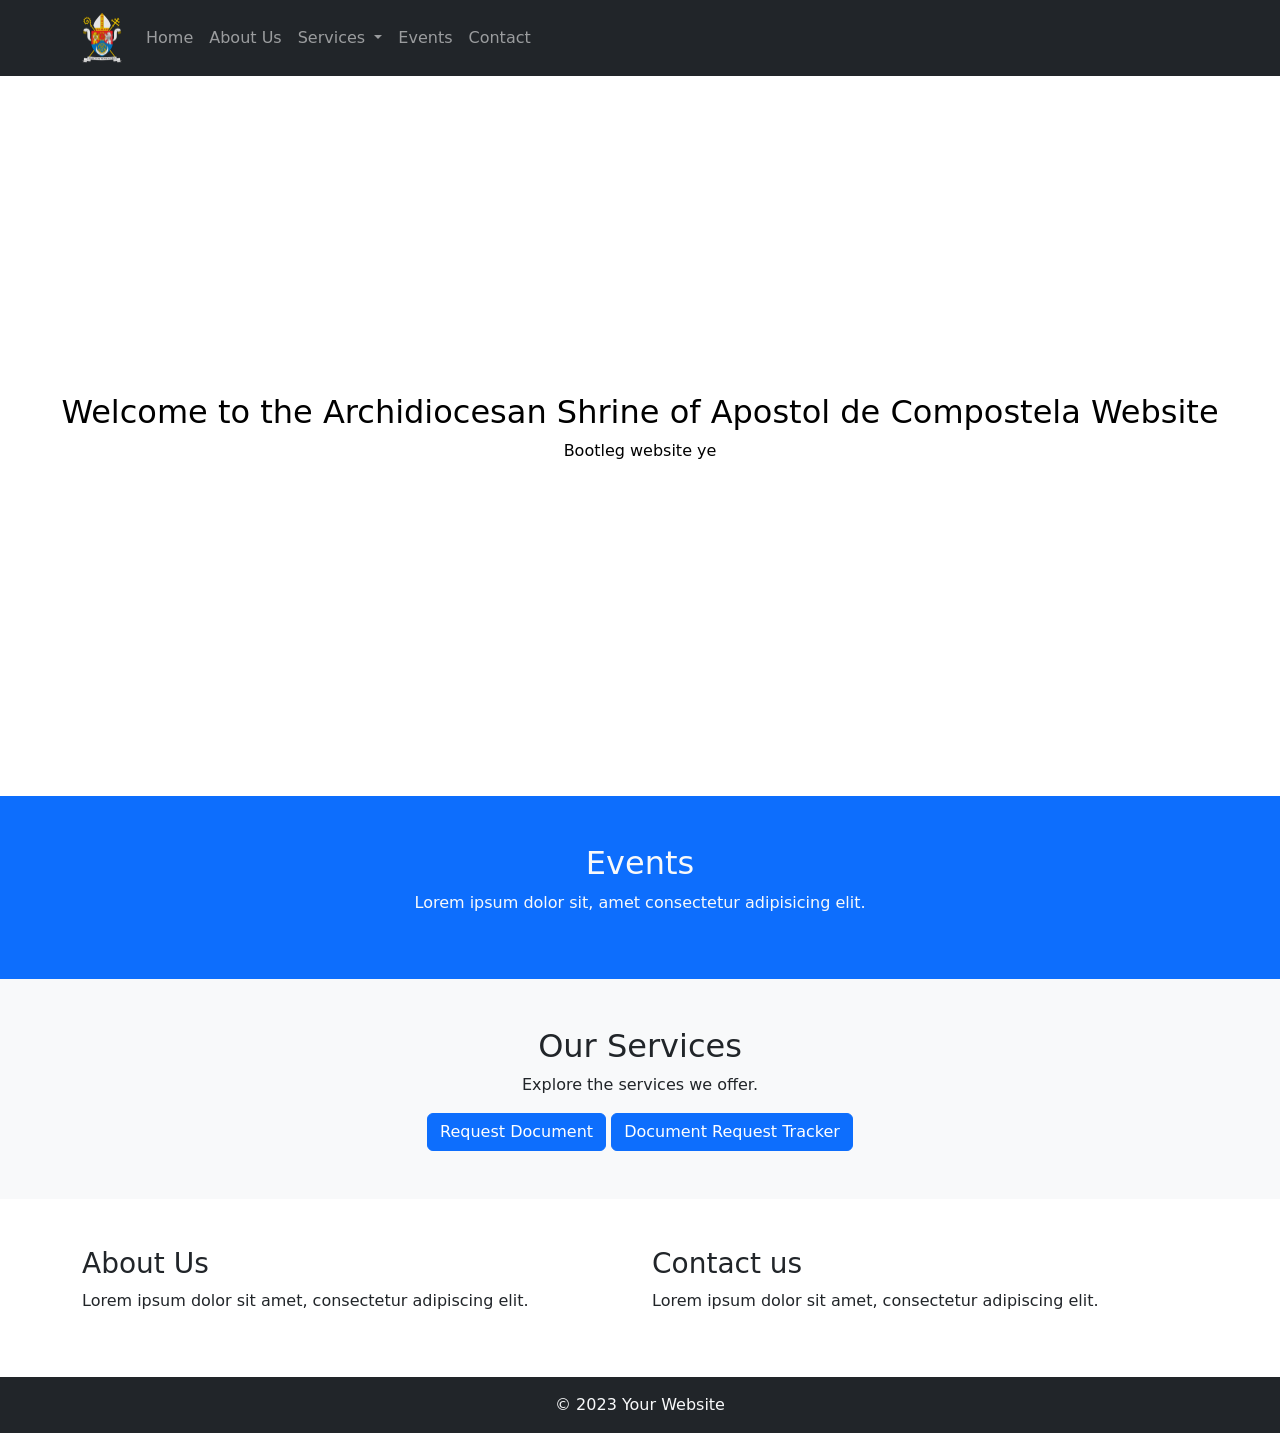
<file: index.html>
<!DOCTYPE html>
<html lang="en">
  <head>
    <meta charset="UTF-8" />
    <meta name="viewport" content="width=device-width, initial-scale=1.0" />
    <title>Archidiocesan Shrine of Apostol De Compostela - Home Page</title>
    <link rel="stylesheet" href="style.css" />
    <link
      rel="stylesheet"
      href="https://cdn.jsdelivr.net/npm/bootstrap@5.3.2/dist/css/bootstrap.min.css"
    />
  </head>
  <body>
    <header class="bg-dark text-light">
      <div class="container">
        <nav class="navbar navbar-expand-lg navbar-dark">
          <a class="navbar-brand" href="#">
            <img
              src="imgs/church-logo.png"
              alt="Church Logo"
              width="40"
              height="auto"
            />
          </a>
          <button
            class="navbar-toggler"
            type="button"
            data-bs-toggle="collapse"
            data-bs-target="#navbarNav"
          >
            <span class="navbar-toggler-icon"></span>
          </button>
          <div class="collapse navbar-collapse" id="navbarNav">
            <ul class="navbar-nav">
              <li class="nav-item">
                <a class="nav-link" href="#">Home</a>
              </li>
              <li class="nav-item">
                <a class="nav-link" href="#">About Us</a>
              </li>
              <li class="nav-item dropdown">
                <a
                  class="nav-link dropdown-toggle"
                  href="#"
                  id="servicesDropdown"
                  role="button"
                  data-bs-toggle="dropdown"
                  aria-expanded="false"
                >
                  Services
                </a>
                <ul class="dropdown-menu" aria-labelledby="servicesDropdown">
                  <li>
                    <a class="dropdown-item" href="#">Request Document</a>
                  </li>
                  <li>
                    <a class="dropdown-item" href="#">Document Request Tracker</a>
                  </li>
                </ul>
              </li>
              <li class="nav-item">
                <a class="nav-link" href="#">Events</a>
              </li>
              <li class="nav-item">
                <a class="nav-link" href="#">Contact</a>
              </li>
            </ul>
          </div>
        </nav>
      </div>
    </header>

    <!-- Hero for the "Home" section -->
    <section class="hero">
      <h2>
        Welcome to the Archidiocesan Shrine of Apostol de Compostela Website
      </h2>
      <p>Bootleg website ye</p>
    </section>

    <!-- Hero for the "Events" section -->
    <section class="hero-services bg-primary text-light text-center py-5">
      <div class="container">
        <h2>Events</h2>
        <p>Lorem ipsum dolor sit, amet consectetur adipisicing elit.</p>
      </div>
    </section>

    <!-- Hero for the "Our Services" section -->
    <section class="hero-services bg-light text-dark text-center py-5">
      <div class="container">
        <h2>Our Services</h2>
        <p>Explore the services we offer.</p>
        <button
          class="btn btn-primary"
          data-bs-toggle="modal"
          data-bs-target="#documentModal"
        >
          Request Document
        </button>
        <button class="btn btn-primary">Document Request Tracker</button>
      </div>
    </section>

    <section class="content py-5">
      <div class="container">
        <div class="row">
          <div class="col-md-6">
            <h3>About Us</h3>
            <p>Lorem ipsum dolor sit amet, consectetur adipiscing elit.</p>
          </div>
          <div class="col-md-6">
            <h3>Contact us</h3>
            <p>Lorem ipsum dolor sit amet, consectetur adipiscing elit.</p>
          </div>
        </div>
      </div>
    </section>

    <!-- Document Request Modal -->
    <div
      class="modal fade"
      id="documentModal"
      tabindex="-1"
      aria-labelledby="documentModalLabel"
      aria-hidden="true"
    >
      <div class="modal-dialog">
        <div class="modal-content">
          <div class="modal-header">
            <h5 class="modal-title" id="documentModalLabel">
              Request Document
            </h5>
            <button
              type="button"
              class="btn-close"
              data-bs-dismiss="modal"
              aria-label="Close"
            ></button>
          </div>
          <div class="modal-body">
            <p>Select the type of certificate you need:</p>
            <form action="process_request.php" method="POST">
              <div class="form-check">
                <input
                  class="form-check-input"
                  type="radio"
                  name="documentType"
                  id="baptismalCertificate"
                  value="Baptismal Certificate"
                />
                <label class="form-check-label" for="baptismalCertificate"
                  >Baptismal Certificate</label
                >
              </div>
              <div class="form-check">
                <input
                  class="form-check-input"
                  type="radio"
                  name="documentType"
                  id="deathCertificate"
                  value="Death Certificate"
                />
                <label class="form-check-label" for="deathCertificate"
                  >Death Certificate</label
                >
              </div>
              <div class="form-check">
                <input
                  class="form-check-input"
                  type="radio"
                  name="documentType"
                  id="marriageCertificate"
                  value="Marriage Certificate"
                />
                <label class="form-check-label" for="marriageCertificate"
                  >Marriage Certificate</label
                >
              </div>
              <div class="form-check">
                <input
                  class="form-check-input"
                  type="radio"
                  name="documentType"
                  id="otherCertificate"
                  value="Other Certificate"
                />
                <label class="form-check-label" for="otherCertificate"
                  >Other Certificate</label
                >
              </div>
              <div class="text-center mt-3">
                <button type="submit" class="btn btn-primary">Submit</button>
              </div>
            </form>
          </div>
        </div>
      </div>
    </div>

    <footer class="bg-dark text-light text-center py-3">
      <div class="container">&copy; 2023 Your Website</div>
    </footer>

    <script src="https://cdn.jsdelivr.net/npm/bootstrap@5.3.2/dist/js/bootstrap.bundle.min.js"></script>
  </body>
</html>
</file>
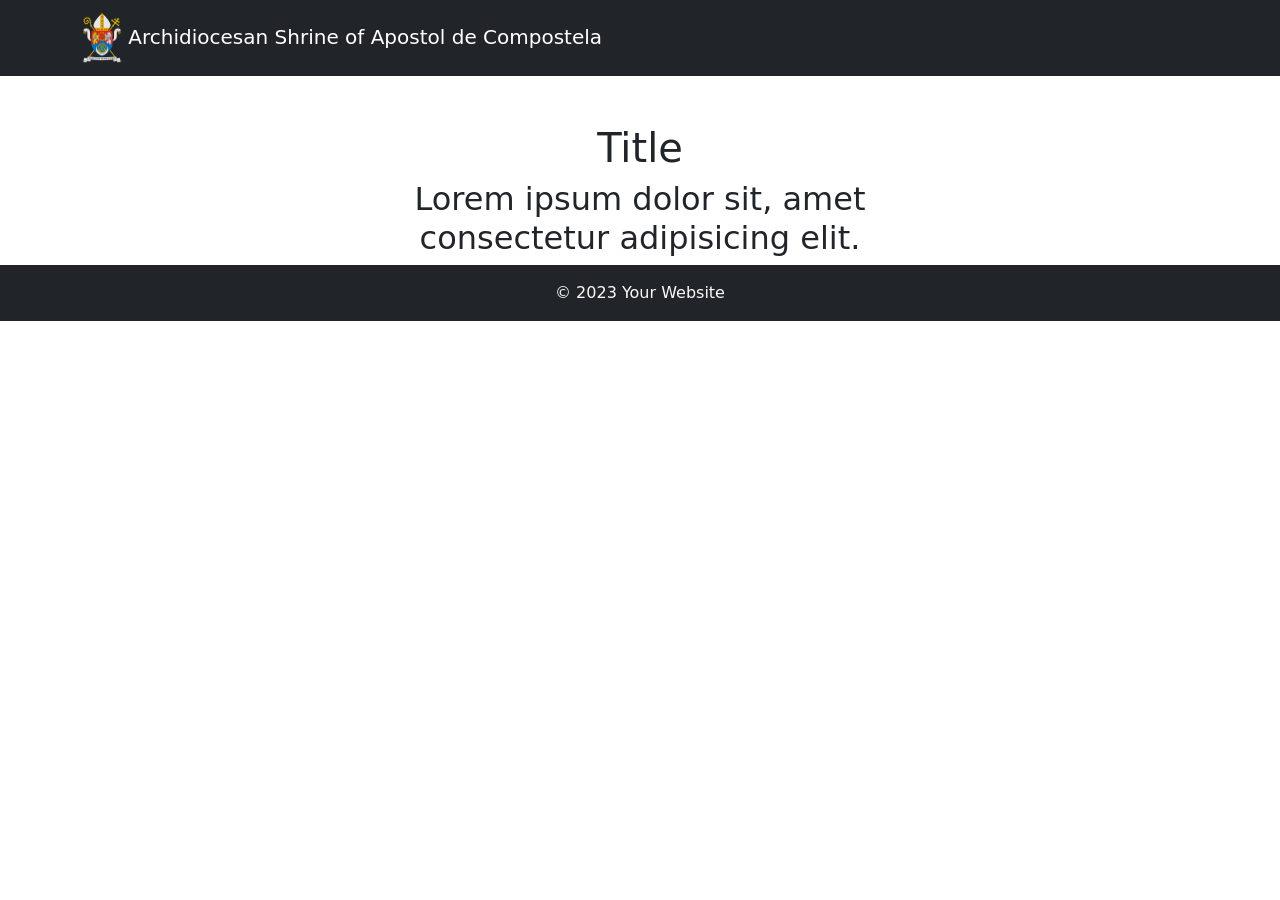
<file: theme.html>
<!DOCTYPE html>
<html lang="en">
  <head>
    <meta charset="UTF-8" />
    <meta name="viewport" content="width=device-width, initial-scale=1.0" />
    <link
      rel="stylesheet"
      href="https://cdn.jsdelivr.net/npm/bootstrap@5.3.2/dist/css/bootstrap.min.css"
    />
    <title>Archidiocesan Shrine of Apostol de Compostela -</title>
  </head>
  <body>
    <header class="bg-dark text-light">
      <div class="container">
        <nav class="navbar navbar-expand-lg navbar-dark">
          <a class="navbar-brand" href="#">
            <img
              src="imgs/church-logo.png"
              alt="Church Logo"
              width="40"
              height="auto"
            />
            Archidiocesan Shrine of Apostol de Compostela
          </a>
        </nav>
      </div>
    </header>

    <div class="container mt-5">
      <div class="row justify-content-center">
        <div class="col-lg-6">
          <h1 class="text-center">Title</h1>
          <h2 class="text-center">
            Lorem ipsum dolor sit, amet consectetur adipisicing elit.
          </h2>
        </div>
      </div>
    </div>

    <footer class="bg-dark text-light text-center py-3">
      <div class="container">&copy; 2023 Your Website</div>
    </footer>

    <script src="https://cdn.jsdelivr.net/npm/bootstrap@5.3.2/dist/js/bootstrap.bundle.min.js"></script>
  </body>
</html>
</file>
<file: style.css>
.hero {
  height: 80vh;
  background-color: white; /* You can adjust the background color */
  color: black;
  text-align: center;
  display: flex;
  flex-direction: column;
  justify-content: center;
  align-items: center;
}

#formTitle {
  margin: 20px;
  height: fit-content;
}
</file>
